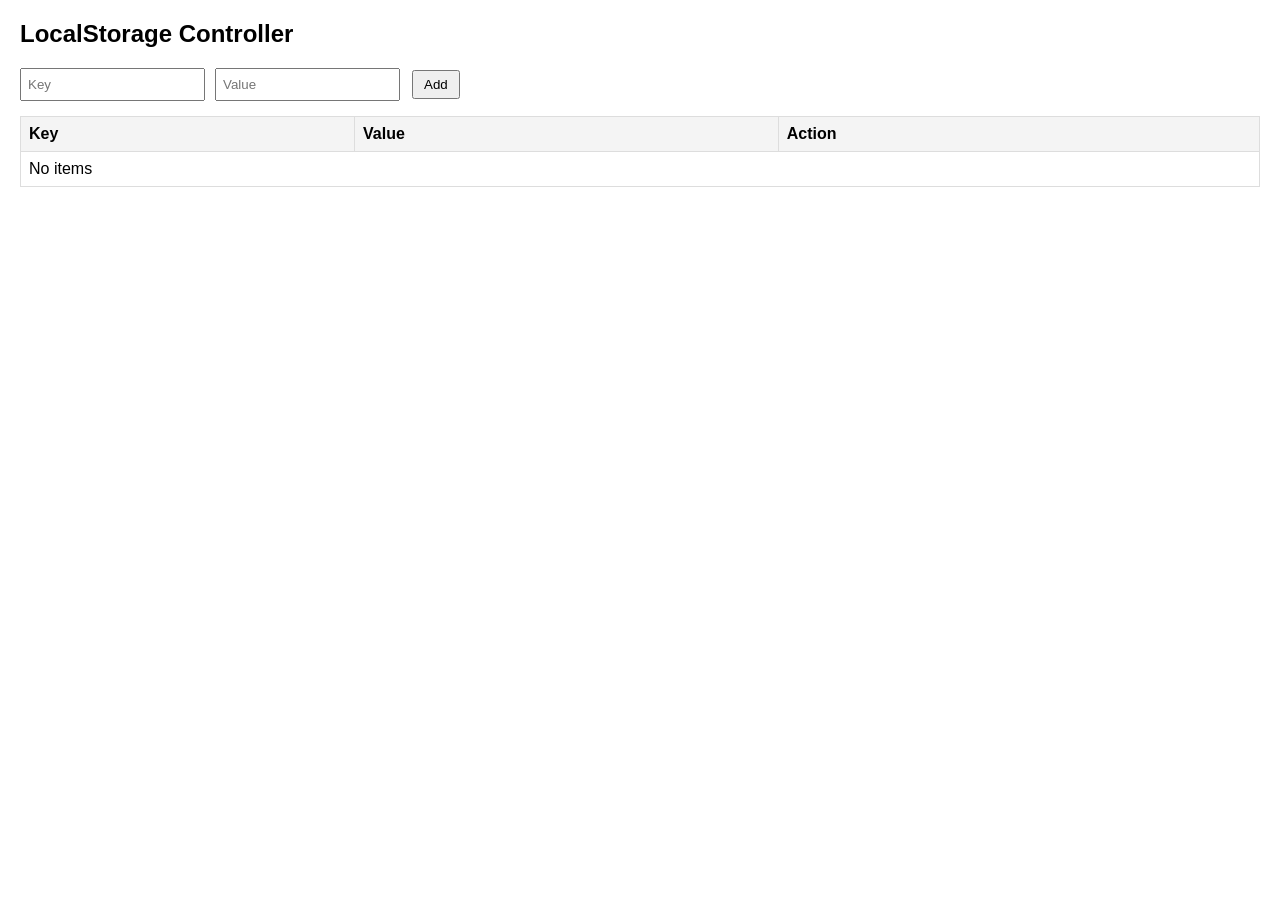
<file: controller.html>
<!DOCTYPE html>
<html lang="en">
<head>
<meta charset="UTF-8">
<meta name="viewport" content="width=device-width, initial-scale=1.0">
<title>LocalStorage Controller</title>
<style>
body{font-family:Arial;margin:20px}
table{width:100%;border-collapse:collapse;margin-top:15px}
th,td{border:1px solid #ddd;padding:8px;text-align:left;vertical-align:top}
th{background:#f4f4f4}
button{padding:5px 10px;margin:2px;cursor:pointer}
.delete{background:#ff4d4d;color:white;border:none;border-radius:4px}
.edit{background:#2196f3;color:white;border:none;border-radius:4px}
.save{background:#4caf50;color:white;border:none;border-radius:4px}
.cancel{background:#777;color:white;border:none;border-radius:4px}
textarea{width:100%;height:180px;font-family:monospace}
pre{margin:0;white-space:pre-wrap;word-break:break-word;max-height:120px;overflow:auto}
.add{display:flex;gap:10px;margin-bottom:15px}
input{padding:6px}
</style>
</head>
<body>

<h2>LocalStorage Controller</h2>

<div class="add">
  <input id="newKey" placeholder="Key">
  <input id="newValue" placeholder="Value">
  <button onclick="addItem()">Add</button>
</div>

<table>
<thead>
<tr>
<th>Key</th>
<th>Value</th>
<th>Action</th>
</tr>
</thead>
<tbody id="storageTable"></tbody>
</table>

<script>
let editingKey=null;

function renderLocalStorage(){
  const body=document.getElementById("storageTable");
  body.innerHTML="";

  if(localStorage.length===0){
    body.innerHTML="<tr><td colspan='3'>No items</td></tr>";
    return;
  }

  for(let i=0;i<localStorage.length;i++){
    const key=localStorage.key(i);
    const value=localStorage.getItem(key);

    const row=document.createElement("tr");

    if(editingKey===key){
      row.innerHTML=`
      <td><b>${key}</b></td>
      <td><textarea id="editBox">${value}</textarea></td>
      <td>
        <button class="save" onclick="saveEdit('${key}')">Save</button>
        <button class="cancel" onclick="cancelEdit()">Cancel</button>
      </td>`;
    }else{
      let shown=value;
      try{
        shown=JSON.stringify(JSON.parse(value),null,2);
      }catch(e){}
      row.innerHTML=`
      <td><b>${key}</b></td>
      <td><pre>${shown}</pre></td>
      <td>
        <button class="edit" onclick="startEdit('${key}')">Edit</button>
        <button class="delete" onclick="deleteItem('${key}')">Delete</button>
      </td>`;
    }

    body.appendChild(row);
  }
}

function startEdit(key){
  editingKey=key;
  renderLocalStorage();
}

function cancelEdit(){
  editingKey=null;
  renderLocalStorage();
}

function saveEdit(key){
  const txt=document.getElementById("editBox").value;

  try{
    JSON.parse(txt);
    localStorage.setItem(key,txt);
  }catch(e){
    if(confirm("Invalid JSON. Save as plain text instead?")){
      localStorage.setItem(key,txt);
    }else{
      return;
    }
  }

  editingKey=null;
  renderLocalStorage();
}

function deleteItem(key){
  localStorage.removeItem(key);
  renderLocalStorage();
}

function addItem(){
  const key=document.getElementById("newKey").value.trim();
  const value=document.getElementById("newValue").value;

  if(!key)return;

  localStorage.setItem(key,value);
  document.getElementById("newKey").value="";
  document.getElementById("newValue").value="";
  renderLocalStorage();
}

renderLocalStorage();
</script>

</body>
</html>
</file>
